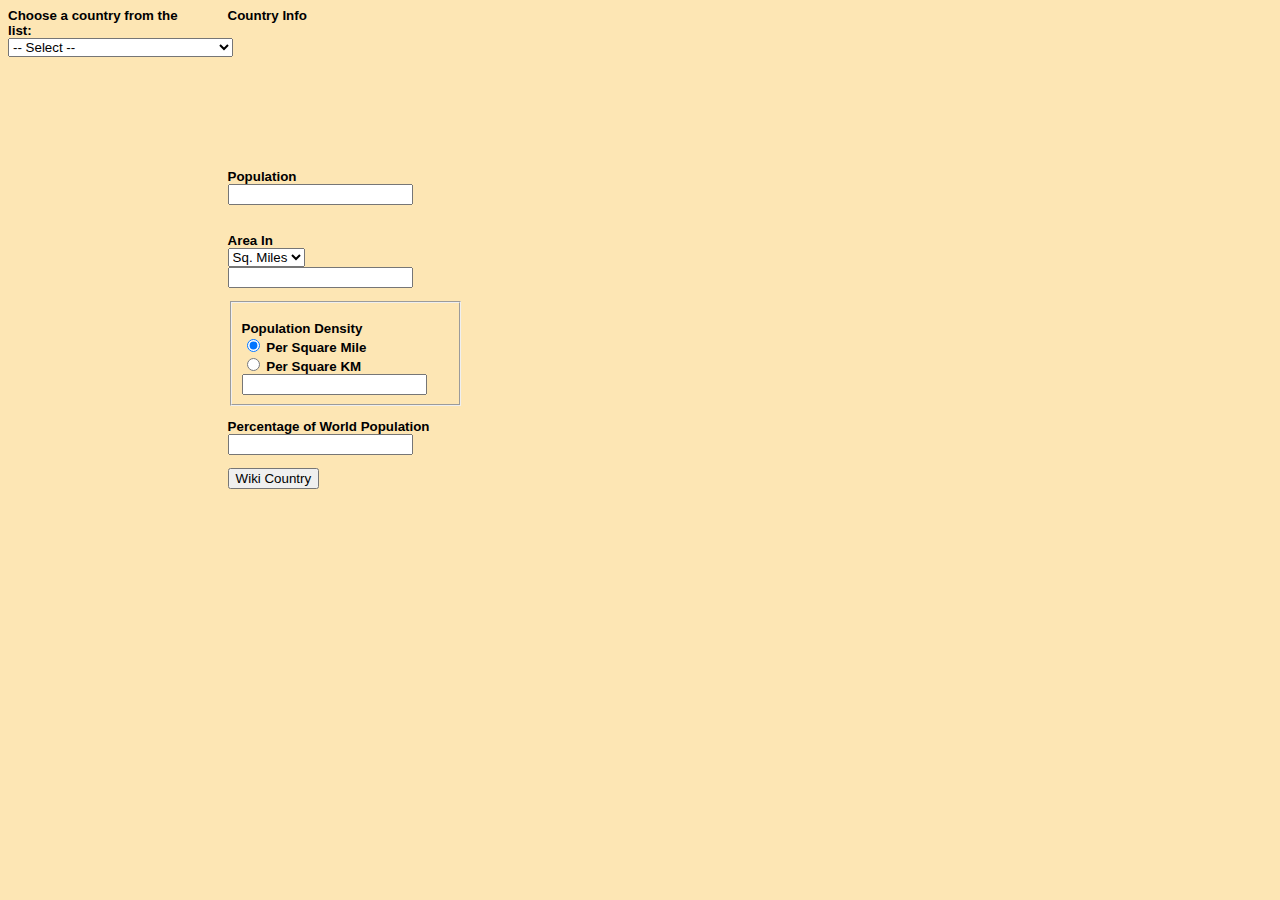
<file: ClientSideProject/index.html>
<!DOCTYPE html>
<html lang="en">
<head>
    <meta charset="UTF-8">
    <title>Final Project</title>
    <link rel="stylesheet" type="text/css" href="styles.css"/>
</head>
<body>
    <section id="left">
        Choose a country from the list:
        <select id="countries" onchange="show(this)">
            <option>-- Select --</option>
        </select>
    </section>

    <section id="right">
        Country Info

        <section id="country_name">

        </section>

        <p id="flag">
            <img src="flags/canada.png" id="default_flag">
        </p>

        <p>
            <label>Population</label><br>
            <input type="text" id="population">

            </input>
        </p>
        <p><br>
            <label>Area In</label><br>
            <select id="area_options">
                <option id="sq_mi">Sq. Miles</option>
                <option id="sq_km">Sq. KM</option>
            </select><br>
            <input type="text" id="Area">

            </input>
        </p>
        <fieldset>
        <p id="pop_area">
            <form id="pop_area_form">
                <label>Population Density</label><br>
                <input type="radio" id="per_sq_mile" name="pop_density" checked> Per Square Mile<br>
                <input type="radio" id="per_sq_km" name="pop_density"> Per Square KM<br>
            </form>
            <input type="text" id="pop_dens_print">
        </fieldset>
        <p>
            Percentage of World Population<br>
            <input type="text" id="percent_pop">
        </p>
        <p>
            <button id="wiki">Wiki Country</button>
        </p>
    </section>
<script src="scripts.js"></script>
</body>
</html>
</file>
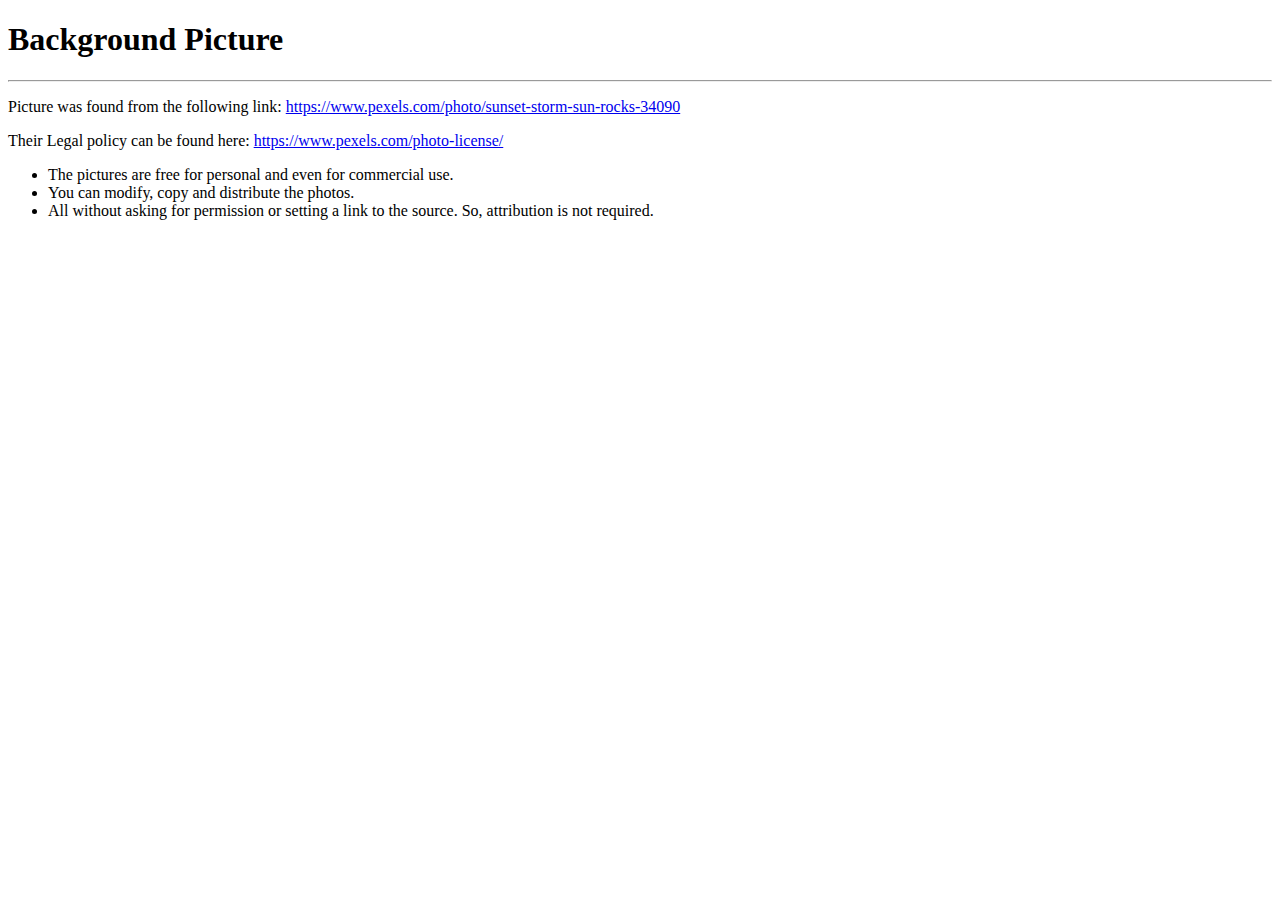
<file: copyright/index.html>
<!DOCTYPE html>
<html lang="en">
<head>
    <meta charset="UTF-8">
    <title>Copyright Info</title>
</head>
<body>
<h1>Background Picture</h1>
<hr>
<p>
    Picture was found from the following link: <a href="https://www.pexels.com/photo/sunset-storm-sun-rocks-34090">https://www.pexels.com/photo/sunset-storm-sun-rocks-34090</a>
</p>
<p>
    Their Legal policy can be found here: <a href="https://www.pexels.com/photo-license/">https://www.pexels.com/photo-license/</a>
    <br>
    <ul>
        <li>The pictures are free for personal and even for commercial use.</li>
        <li>You can modify, copy and distribute the photos.</li>
        <li>All without asking for permission or setting a link to the source. So, attribution is not required.</li>
    </ul>
</p>
</body>
</html>
</file>
<file: ClientSideProject/styles.css>
body {
    background-color: #FDE6B4;
    font-family: Arial;
    font-weight: bold;
    font-size: 10pt;
}

#left {
    width: 15%;
    float: left;
    margin-right: 10px;
}

#right {
    float: left;
    padding-left: 20px;
}
 #default_flag {
     visibility: hidden;
 }
</file>
